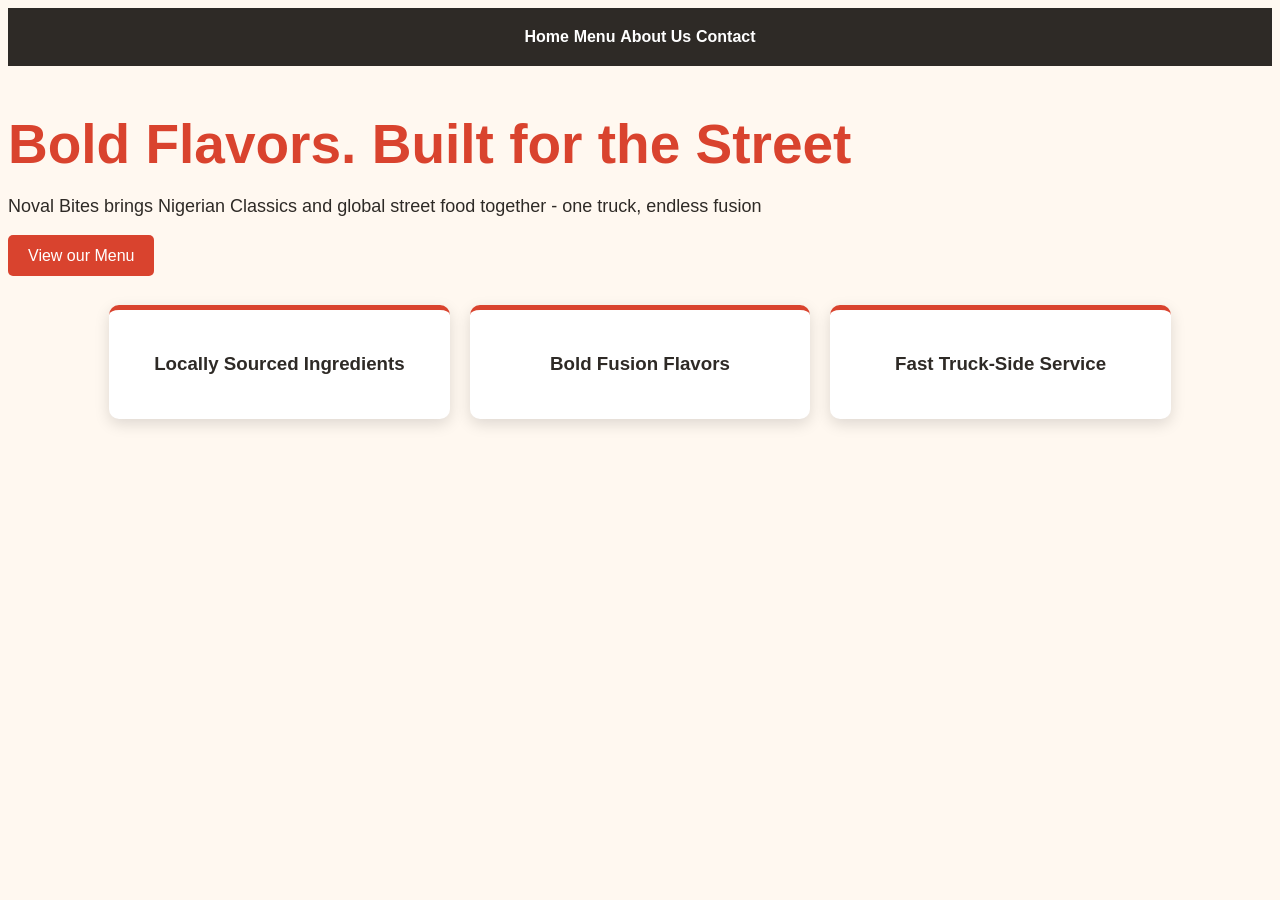
<file: mock/index.html>
<!DOCTYPE html>
<html lang="en">
<head>
    <meta charset="UTF-8">
    <meta name="viewport" content="width=device-width, initial-scale=1.0">
    <title>Noval Bites</title>
    <link rel="stylesheet" href="styles.css">
</head>
<body>
    <nav>
    <a href="index.html">Home</a>
    <a href="menu.html">Menu</a>
    <a href="about us.html">About Us</a>
    <a href="contact.html">Contact</a>
    </nav>
    <!-- Landing page -->
     <section>
        <h1>Bold Flavors. Built for the Street</h1>
        <p>Noval Bites brings Nigerian Classics and global street food together - one truck, endless fusion</p>

        <a href="menu.html">View our Menu</a>
     </section>
     <section class="highlights">
    <div class="card">
        <h3>Locally Sourced Ingredients</h3>
    </div>
    <div class="card">
        <h3>Bold Fusion Flavors</h3>
    </div>
    <div class="card">
        <h3>Fast Truck-Side Service</h3>
    </div>
</section>
</body>
</html>
</file>
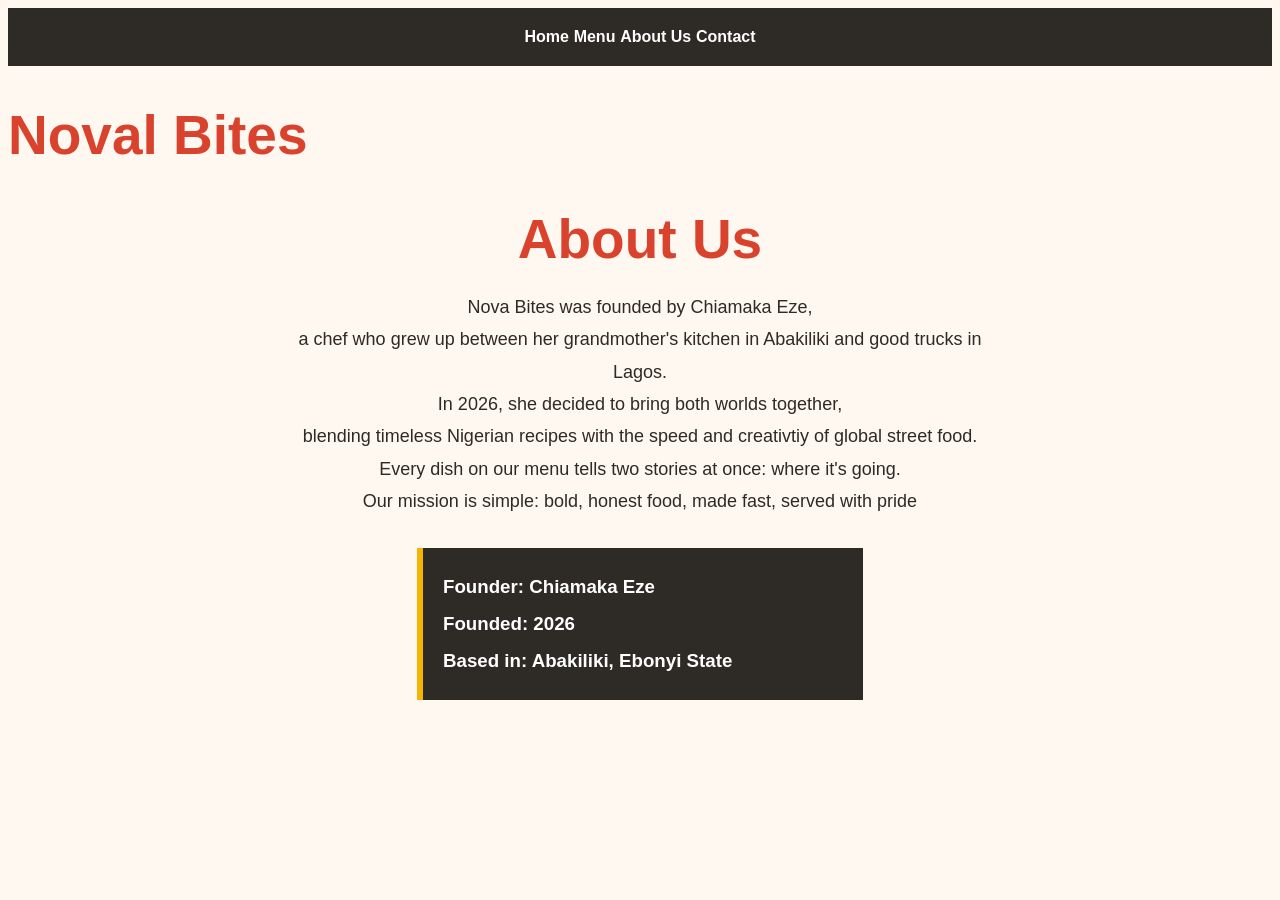
<file: mock/about us.html>
<!DOCTYPE html>
<html lang="en">
<head>
    <meta charset="UTF-8">
    <meta name="viewport" content="width=device-width, initial-scale=1.0">
    <title>Noval Bites</title>
    <link rel="stylesheet" href="styles.css">
</head>
<body>
    <nav>
    <a href="index.html">Home</a>
    <a href="menu.html">Menu</a>
    <a href="about us.html">About Us</a>
    <a href="contact.html">Contact</a>
    </nav>
    <h1>Noval Bites</h1>
    <h1>About Us</h1>
    <p>Nova Bites was founded by Chiamaka Eze, <br>a chef who grew up between her grandmother's kitchen in Abakiliki and good trucks in Lagos. <br> In 2026, she decided to bring both worlds together,<br> blending timeless Nigerian recipes with the speed and creativtiy of global street food. <br>Every dish on our menu tells two stories at once: where it's going. <br>Our mission is simple: bold, honest food, made fast, served with pride</p>
    <h3>
        Founder: Chiamaka Eze <br>
        Founded: 2026 <br>
        Based in: Abakiliki, Ebonyi State
    </h3>
</body>
</html>
</file>
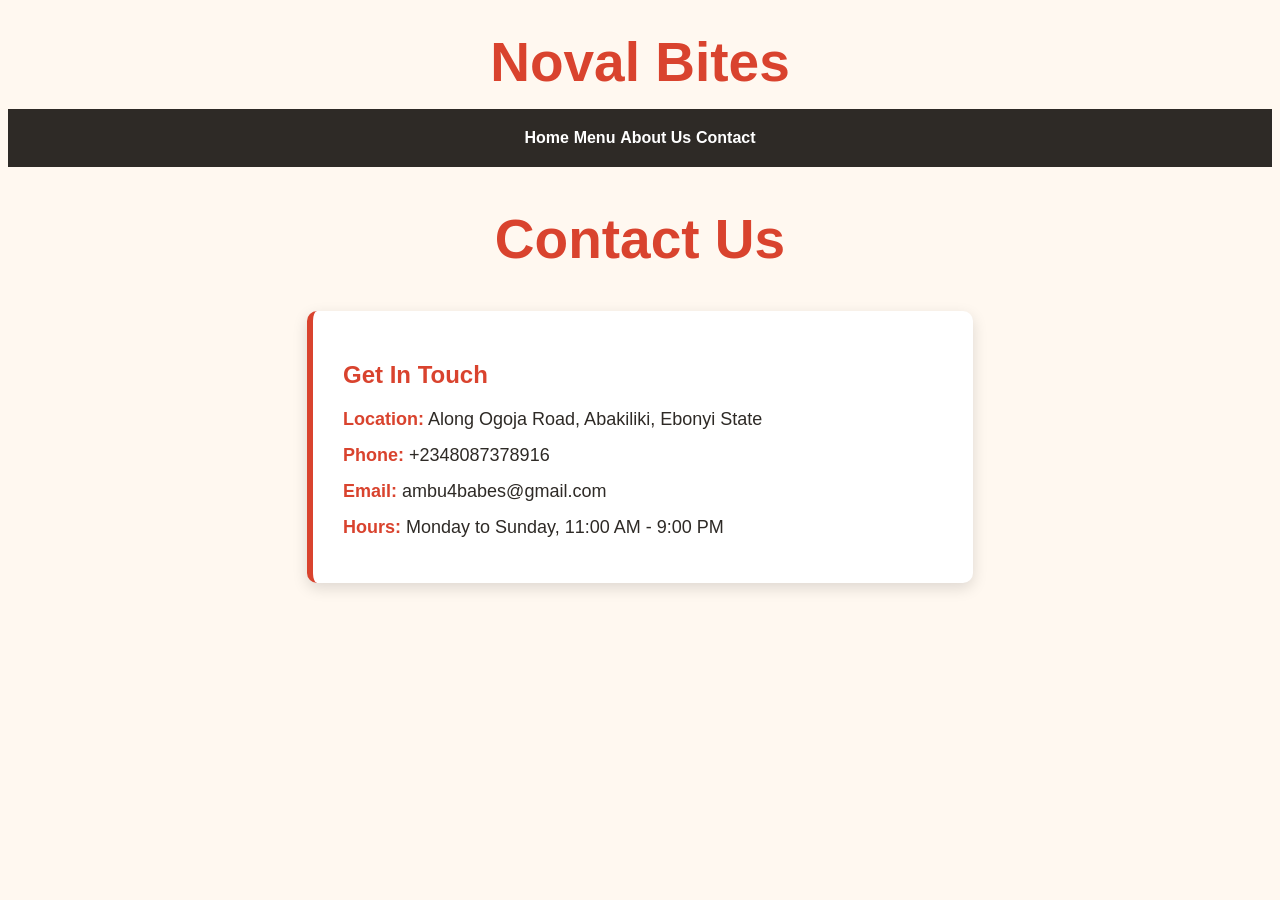
<file: mock/contact.html>
<!DOCTYPE html>
<html lang="en">
<head>
    <meta charset="UTF-8">
    <meta name="viewport" content="width=device-width, initial-scale=1.0">
    <title>Document</title>
    <link rel="stylesheet" href="styles.css">
</head>
<body>
    <h1>Noval Bites</h1>
   <nav>
    <a href="index.html">Home</a>
    <a href="menu.html">Menu</a>
    <a href="about us.html">About Us</a>
    <a href="contact.html">Contact</a>
    </nav>
    <h1>Contact Us</h1>

<div class="contact">
    <h2>Get In Touch</h2>

    <p><strong>Location:</strong> Along Ogoja Road, Abakiliki, Ebonyi State</p>

    <p><strong>Phone:</strong> +2348087378916</p>

    <p><strong>Email:</strong> ambu4babes@gmail.com</p>

    <p><strong>Hours:</strong> Monday to Sunday, 11:00 AM - 9:00 PM</p>
</div>
</body>
</html>
</file>
<file: mock/styles.css>
*body{
    padding: 0;
    margin: 0;
    box-sizing: border-box;
}
body{
    font-family: Arial, Helvetica, sans-serif;
    background-color: #FFF8F0;
    color: #2E2A26;
}
nav{
    background-color: #2E2A26;
    padding: 20px;
    text-align:  center;   
}
nav a{
    color: white;
    text-decoration: none;
    margin: 0.15px;
    font-weight: bold;
}
nav a:hover{
    color: #F4B400;
}
h1{
    color: #D9432E;
    font-size: 55px;
    margin-bottom: 20px;
}
p{
    font-size: 18px;
    margin-bottom: 30px;
}
section a{
    background: #D9432E;
    color: white;
    padding: 12px 20px;
    text-decoration: none;
    border-radius: 5px;
}
section a:hover{
    background-color: #F4B400;
    color: #2E2A26;
}
/* ===== HIGHLIGHTS ===== */

.highlights {
    display: grid;
    grid-template-columns: repeat(3, 1fr);
    gap: 20px;
    margin: 40px 8%;
}

.card {
    background: white;
    padding: 25px;
    text-align: center;
    border-radius: 10px;
    border-top: 5px solid #D9432E;
    box-shadow: 0 5px 15px #0002;
}

.card h3 {
    color: #2E2A26;
}

.card:hover {
    transform: translateY(-5px);
}
/* ===== MENU GRID ===== */

.menu {
    width: 90%;
    margin: 30px auto;
    display: grid;
    grid-template-columns: repeat(3, 1fr);
    gap: 25px;
}

.food {
    background: white;
    padding: 15px;
    border-radius: 10px;
    text-align: center;
    box-shadow: 0 5px 15px #0002;
}

.food img {
    width: 100%;
    height: 180px;
    object-fit: cover;
    border-radius: 8px;
}

.food h2 {
    color: #2E2A26;
    margin: 10px 0;
}

.food h3 {
    color: #D9432E;
}

.food p {
    color: #555;
    font-size: 14px;
}

.food:hover {
    transform: translateY(-5px);
}
/* ===== ABOUT US ===== */

body {
    background: #FFF8F0;
    color: #2E2A26;
}

body > h1:first-child {
    text-align: center;
    color: #D9432E;
    margin: 30px 0 15px;
}

body > h1:nth-of-type(2) {
    color: #D9432E;
    text-align: center;
    margin: 40px 0 20px;
}

body > p {
    max-width: 700px;
    margin: auto;
    text-align: center;
    line-height: 1.8;
}

body > h3 {
    width: 400px;
    margin: 30px auto;
    padding: 20px;
    background: #2E2A26;
    color: white;
    border-left: 6px solid #F4B400;
    line-height: 2;
}
/* ===== CONTACT PAGE ===== */

.contact {
    width: 80%;
    max-width: 600px;
    margin: 40px auto;
    padding: 30px;
    background: white;
    border-left: 6px solid #D9432E;
    border-radius: 10px;
    box-shadow: 0 5px 15px #0002;
}

.contact h2 {
    color: #D9432E;
    margin-bottom: 20px;
}

.contact p {
    margin: 15px 0;
    color: #2E2A26;
}

.contact strong {
    color: #D9432E;
}
@media (max-width: 700px) {

    nav {
        padding: 15px 5px;
    }

    nav a {
        margin: 0 6px;
        font-size: 14px;
    }

    section {
        padding: 50px 6%;
    }

    h1 {
        font-size: 38px;
    }

    p {
        font-size: 16px;
    }

    .highlights {
        grid-template-columns: 1fr;
        margin: 30px 5%;
        gap: 15px;
    }

    .card {
        padding: 20px;
    }

    .menu {
        grid-template-columns: 1fr;
        width: 90%;
    }

    .contact {
        width: 90%;
        padding: 20px;
    }

    table {
        width: 100%;
    }
}
</file>
